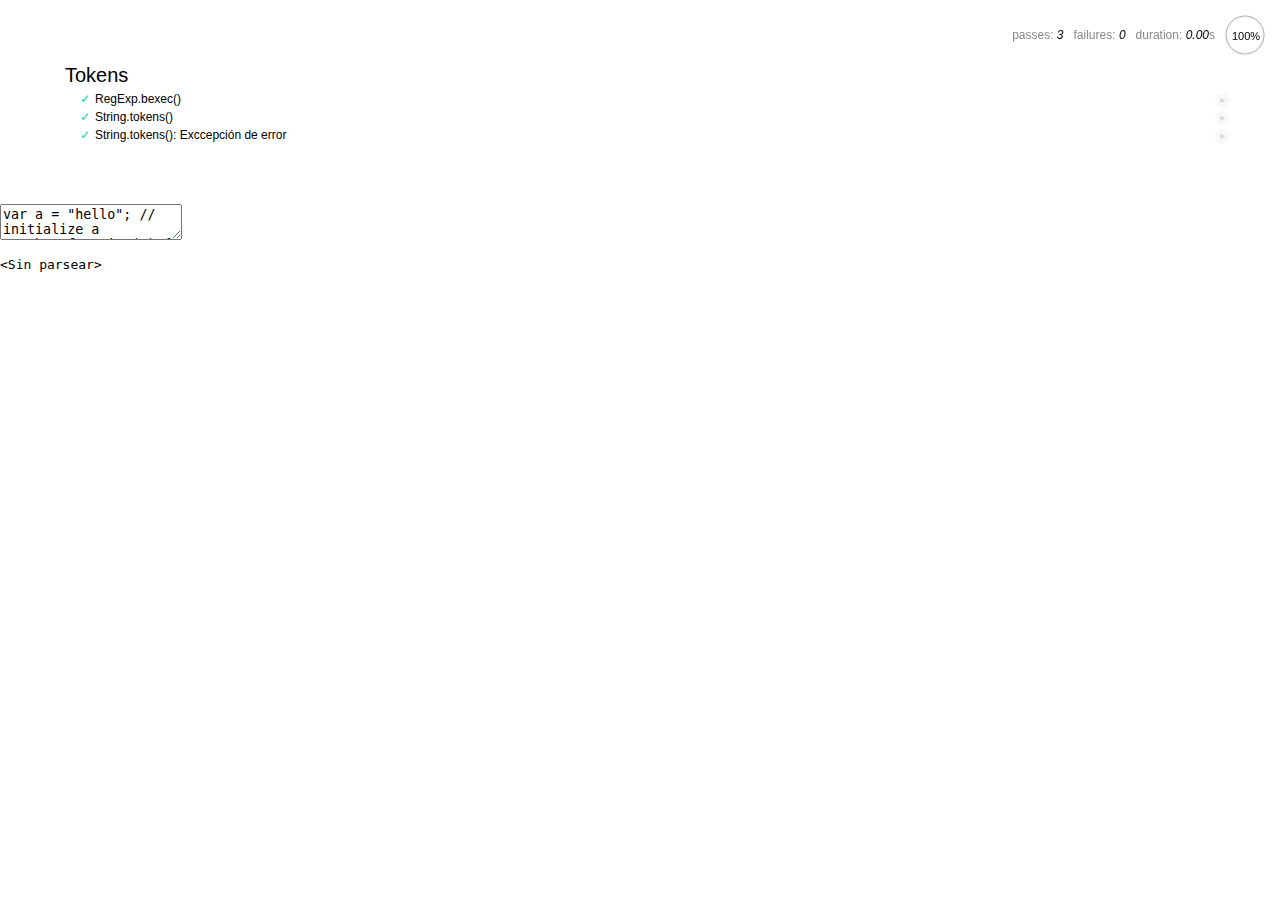
<file: public/tests/index.html>
<!DOCTYPE html>
<html>
  <head>
    <title>Mocha</title>
    <meta http-equiv="Content-Type" content="text/html; charset=UTF-8">
    <meta name="viewport" content="width=device-width, initial-scale=1.0">
    <link rel="stylesheet" href="mocha.css" />
  </head>
  <body>
    <!-- Script para el CodeMirror y carga de ficheros -->
    <script>
      // Generar un editor CodeMirror a partir del textarea INPUT (se borra y se reemplaza).
      var editor = CodeMirror.fromTextArea(document.getElementById("INPUT"), {
        lineNumbers: true,
        viewportMargin: Infinity
      });

      // Véase http://stackoverflow.com/questions/8378678/how-can-i-set-the-value-of-a-codemirror-editor-by-javascript
      function dump(fileName) {
        $.get(fileName, function (data) {
          //$("#INPUT").val(data);
  		  editor.setValue(data);
        });
      };
    </script> 
  
    <div id="mocha"></div>
	<textarea id="INPUT" name="Code">
var a = "hello"; // initialize a
var b = function(x) {
  var c = 3;
  return x+c;
};
    </textarea>

    <pre id=OUTPUT>&lt;Sin parsear&gt;</pre>

	<script src="chai.js"></script>
    <script src="mocha.js"></script>
	<script src="../main.js"></script>
	<script src="../tokens.js"></script>
	<script src="../parse.js"></script>
    <script>mocha.setup('tdd')</script>
    <script src="tests.js"></script>
    <script>
      mocha.run();
    </script>
  </body>
</html>
</file>
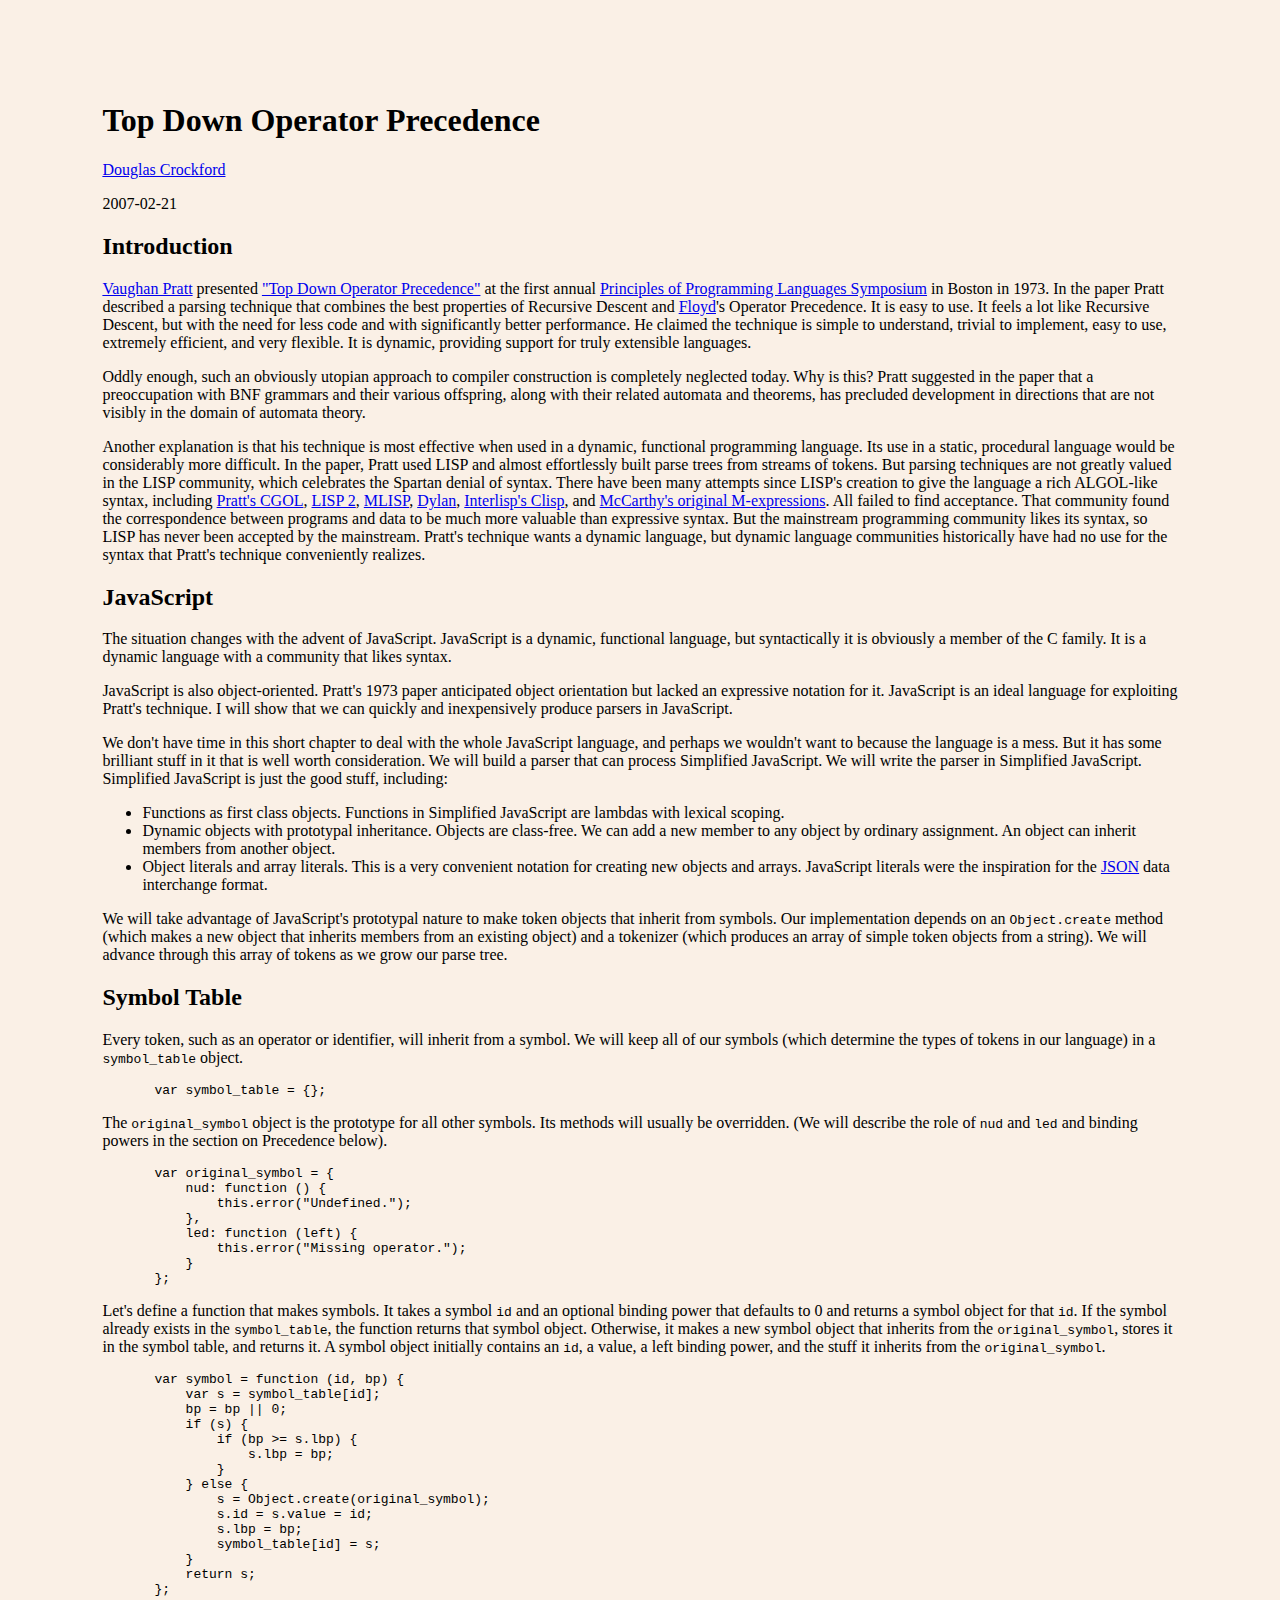
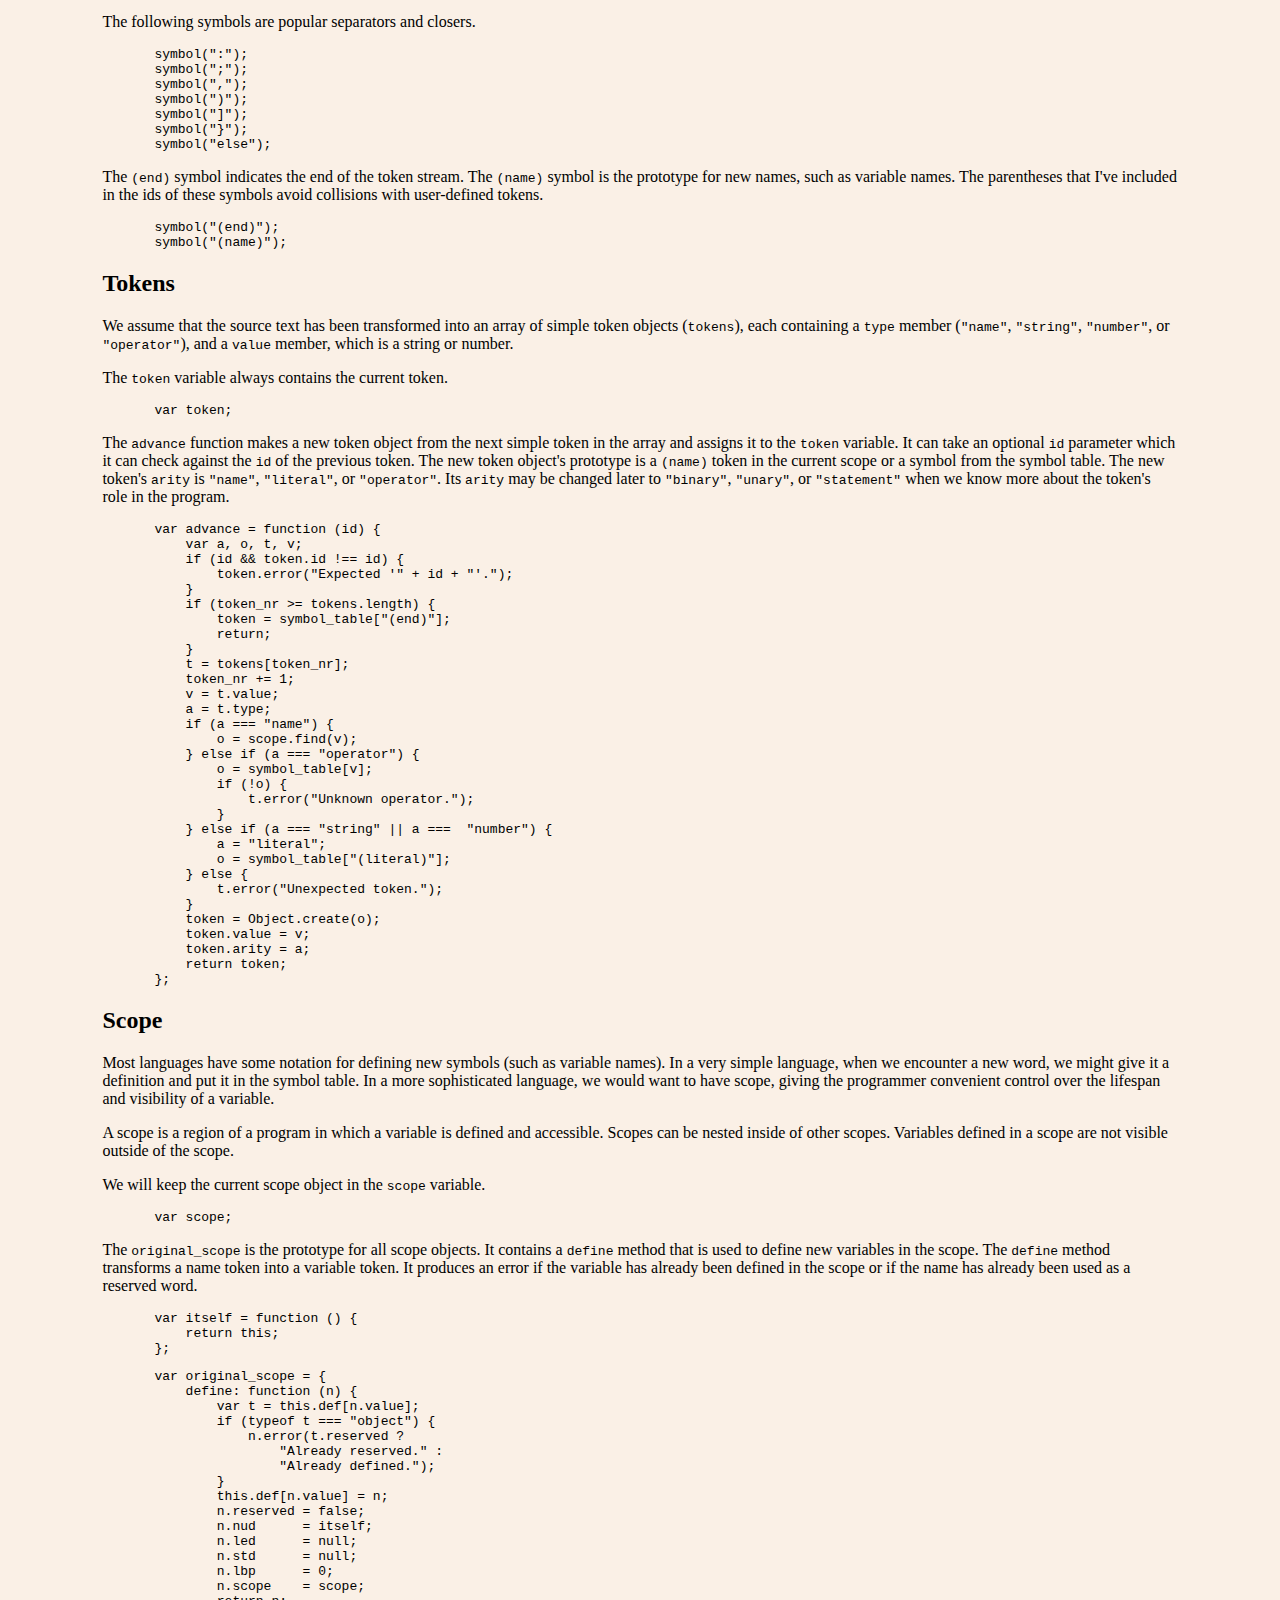
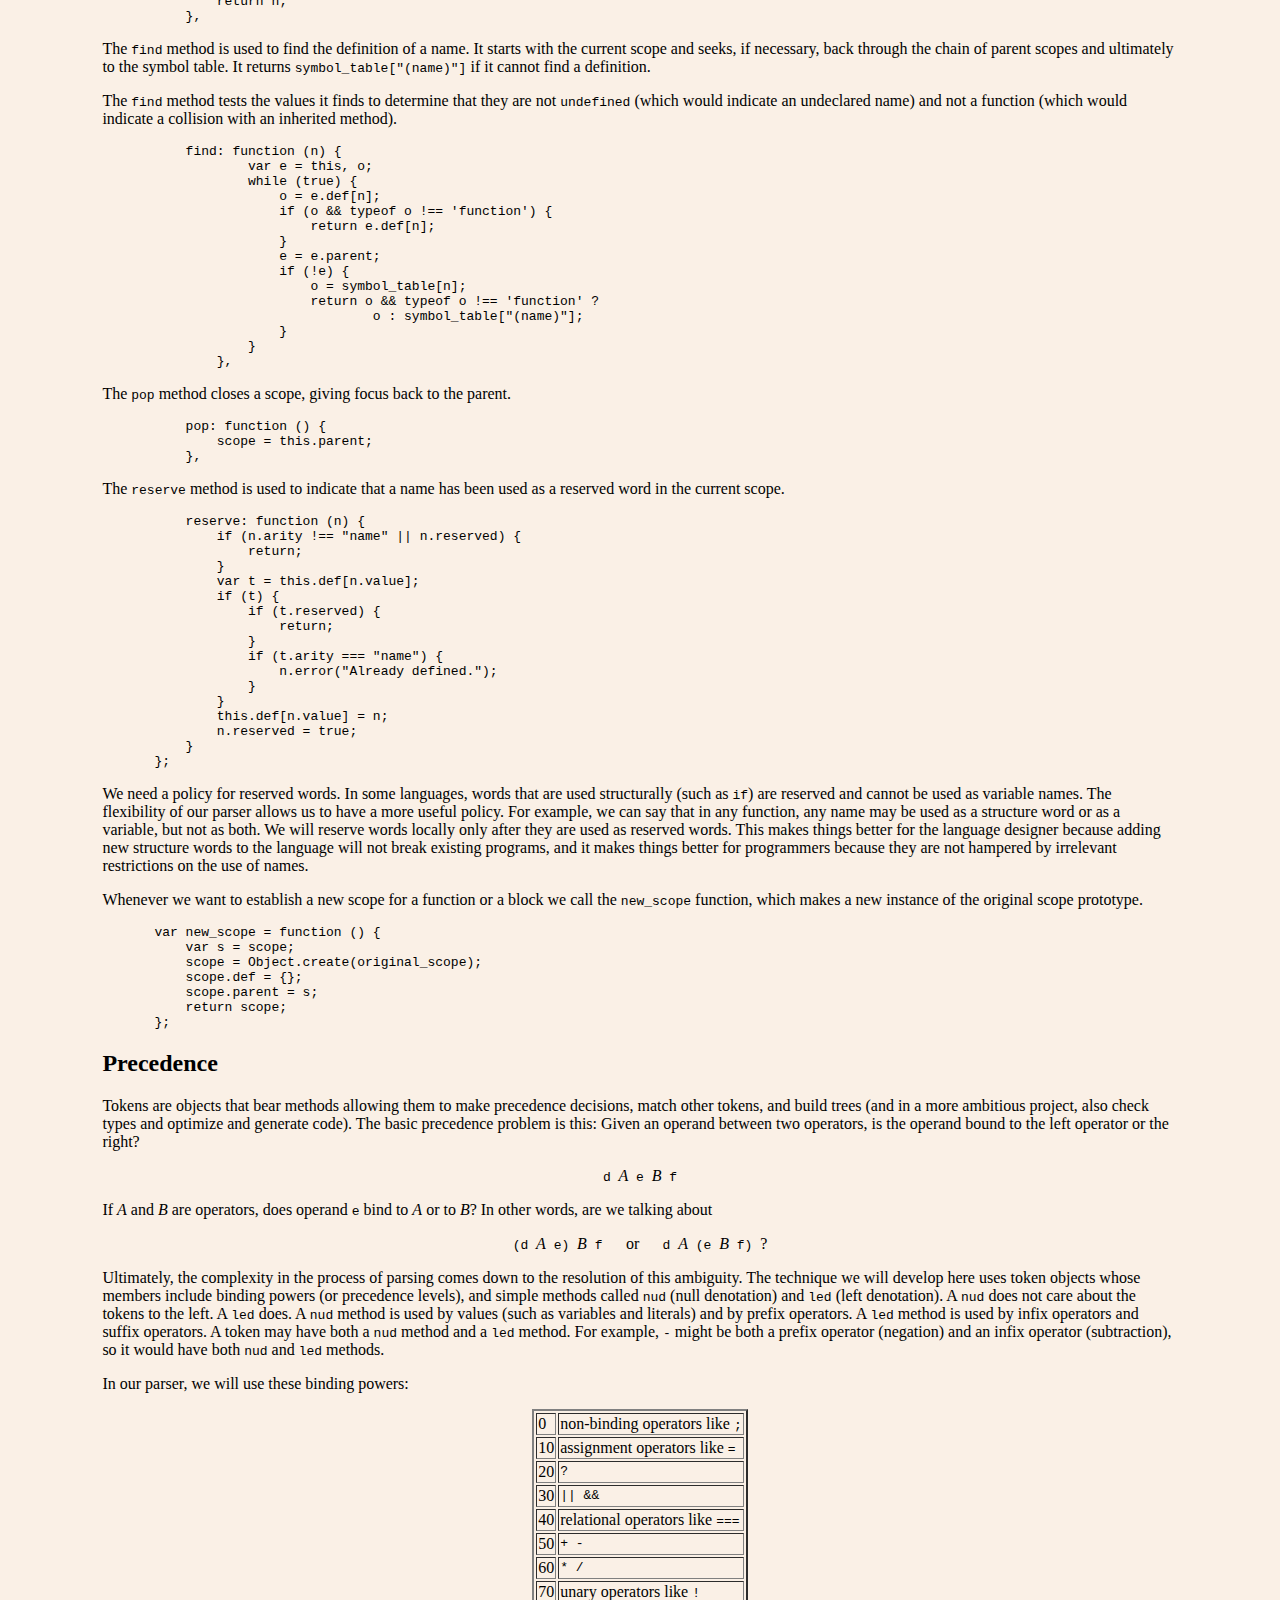
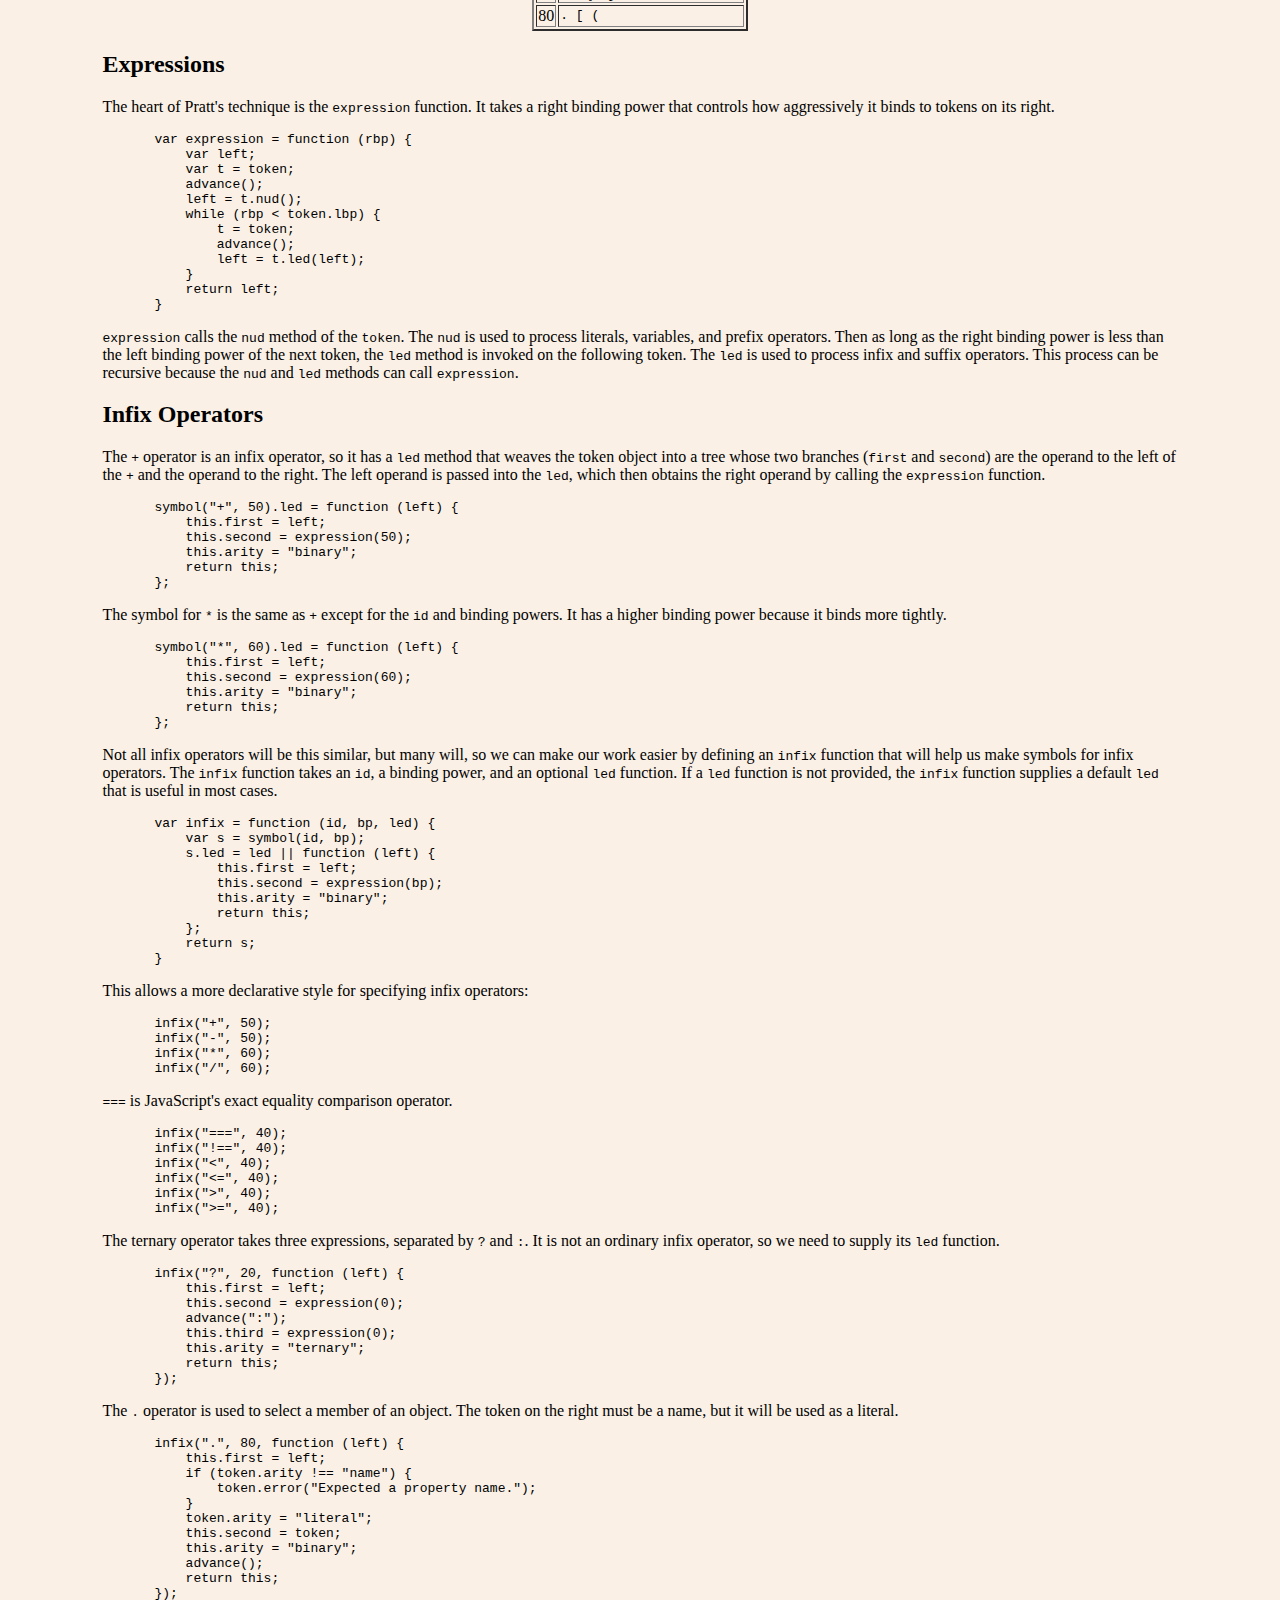
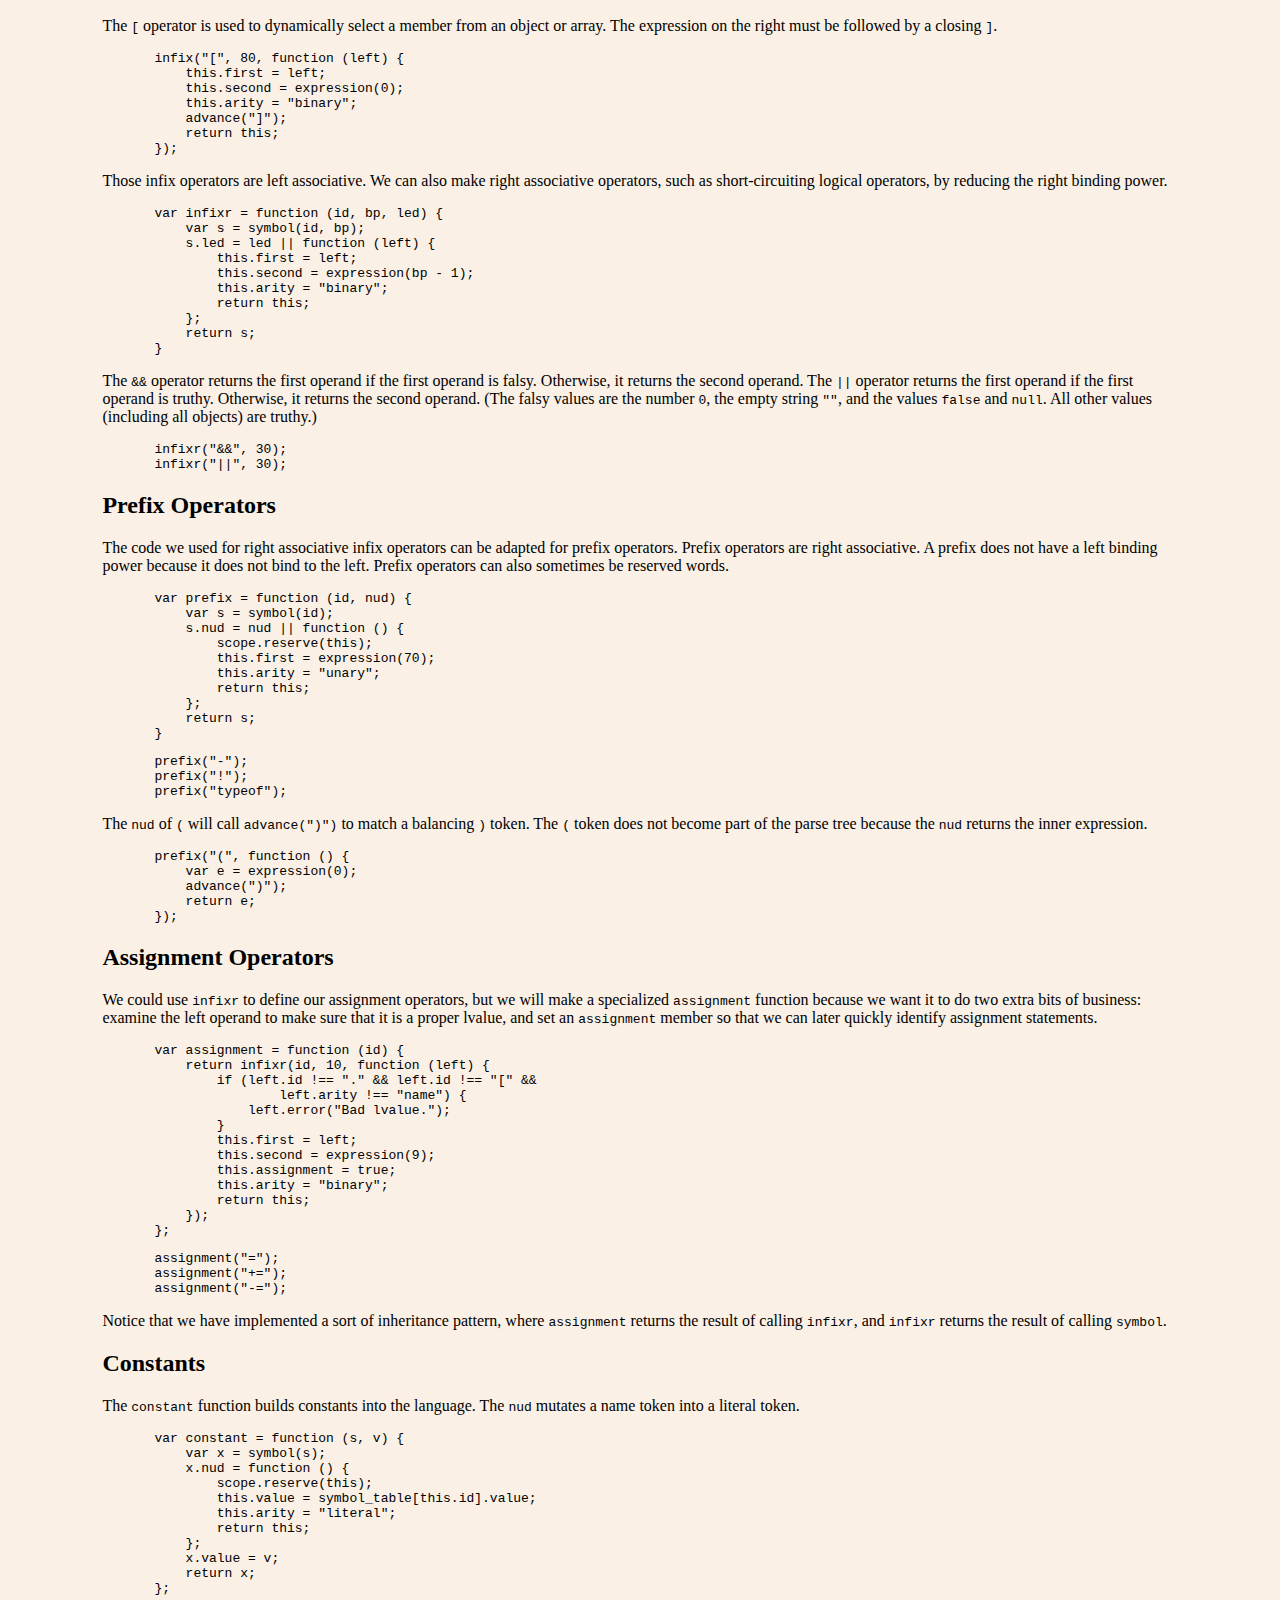
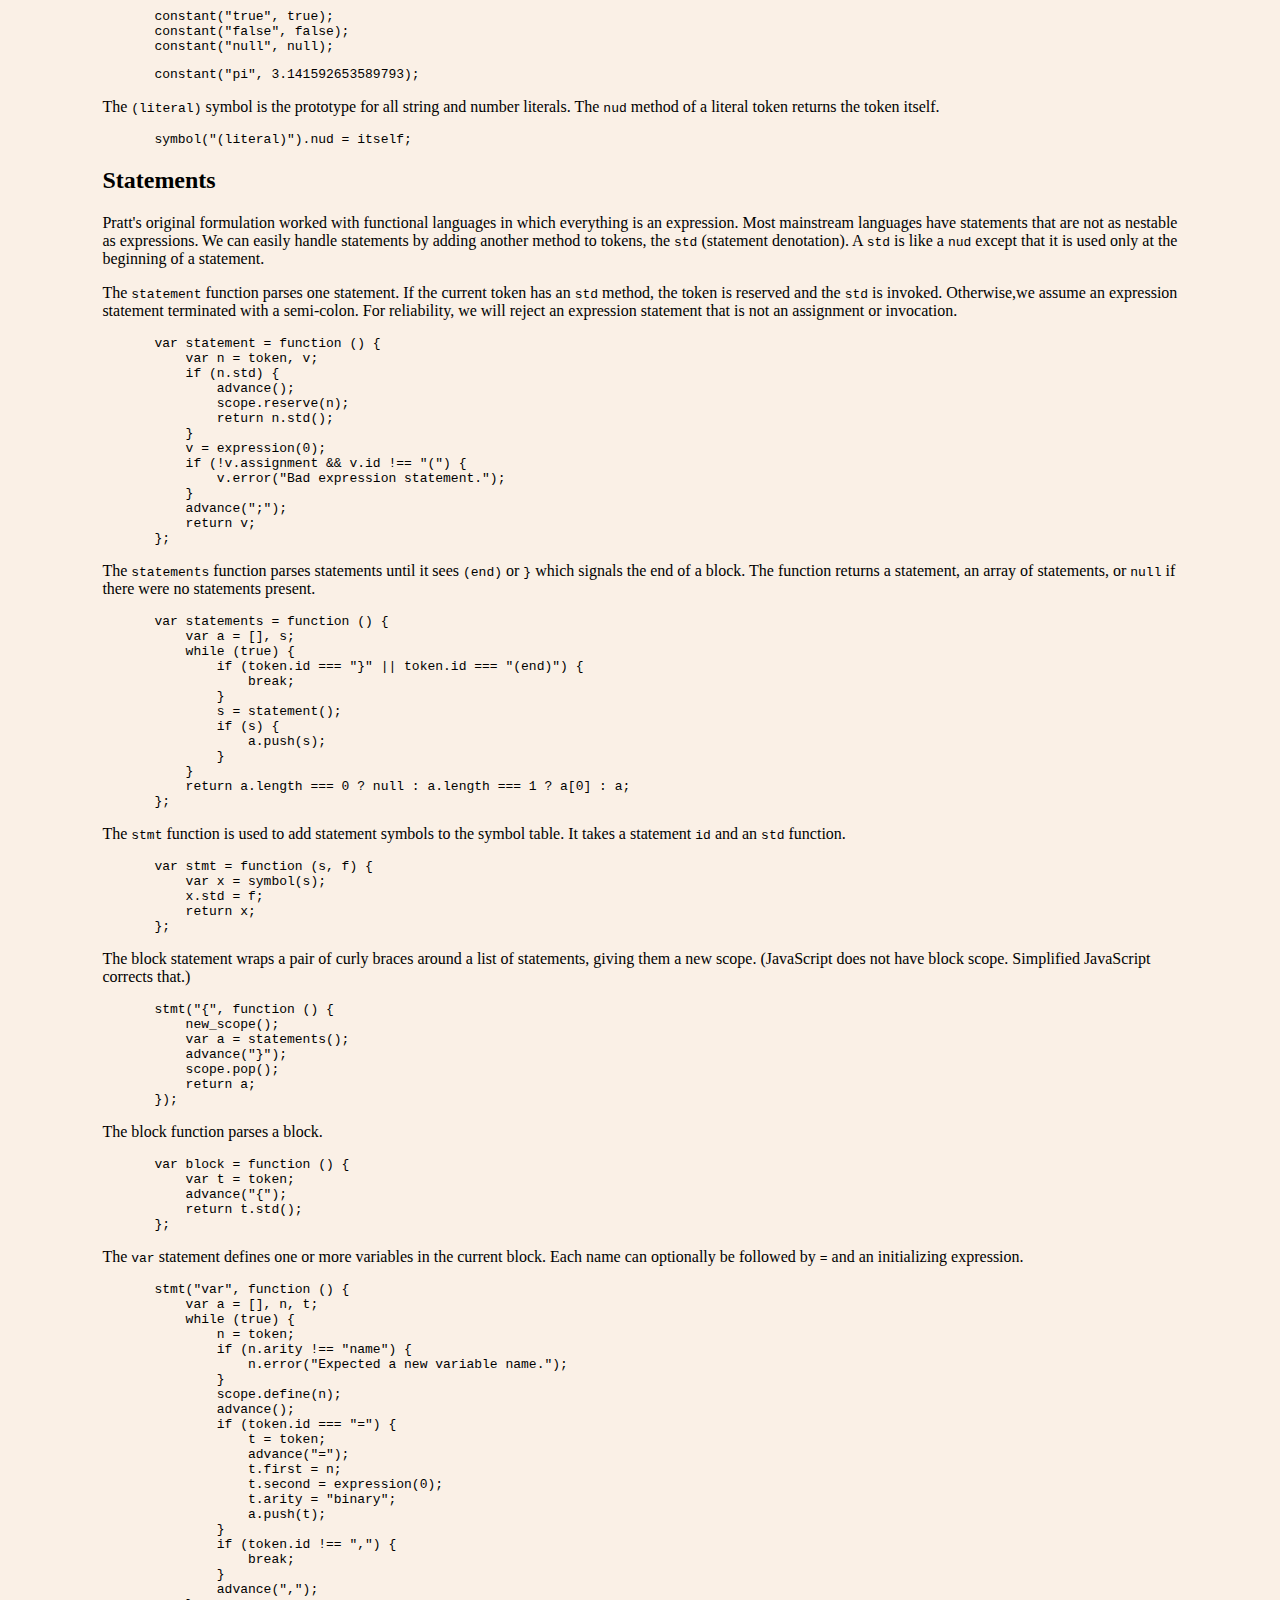
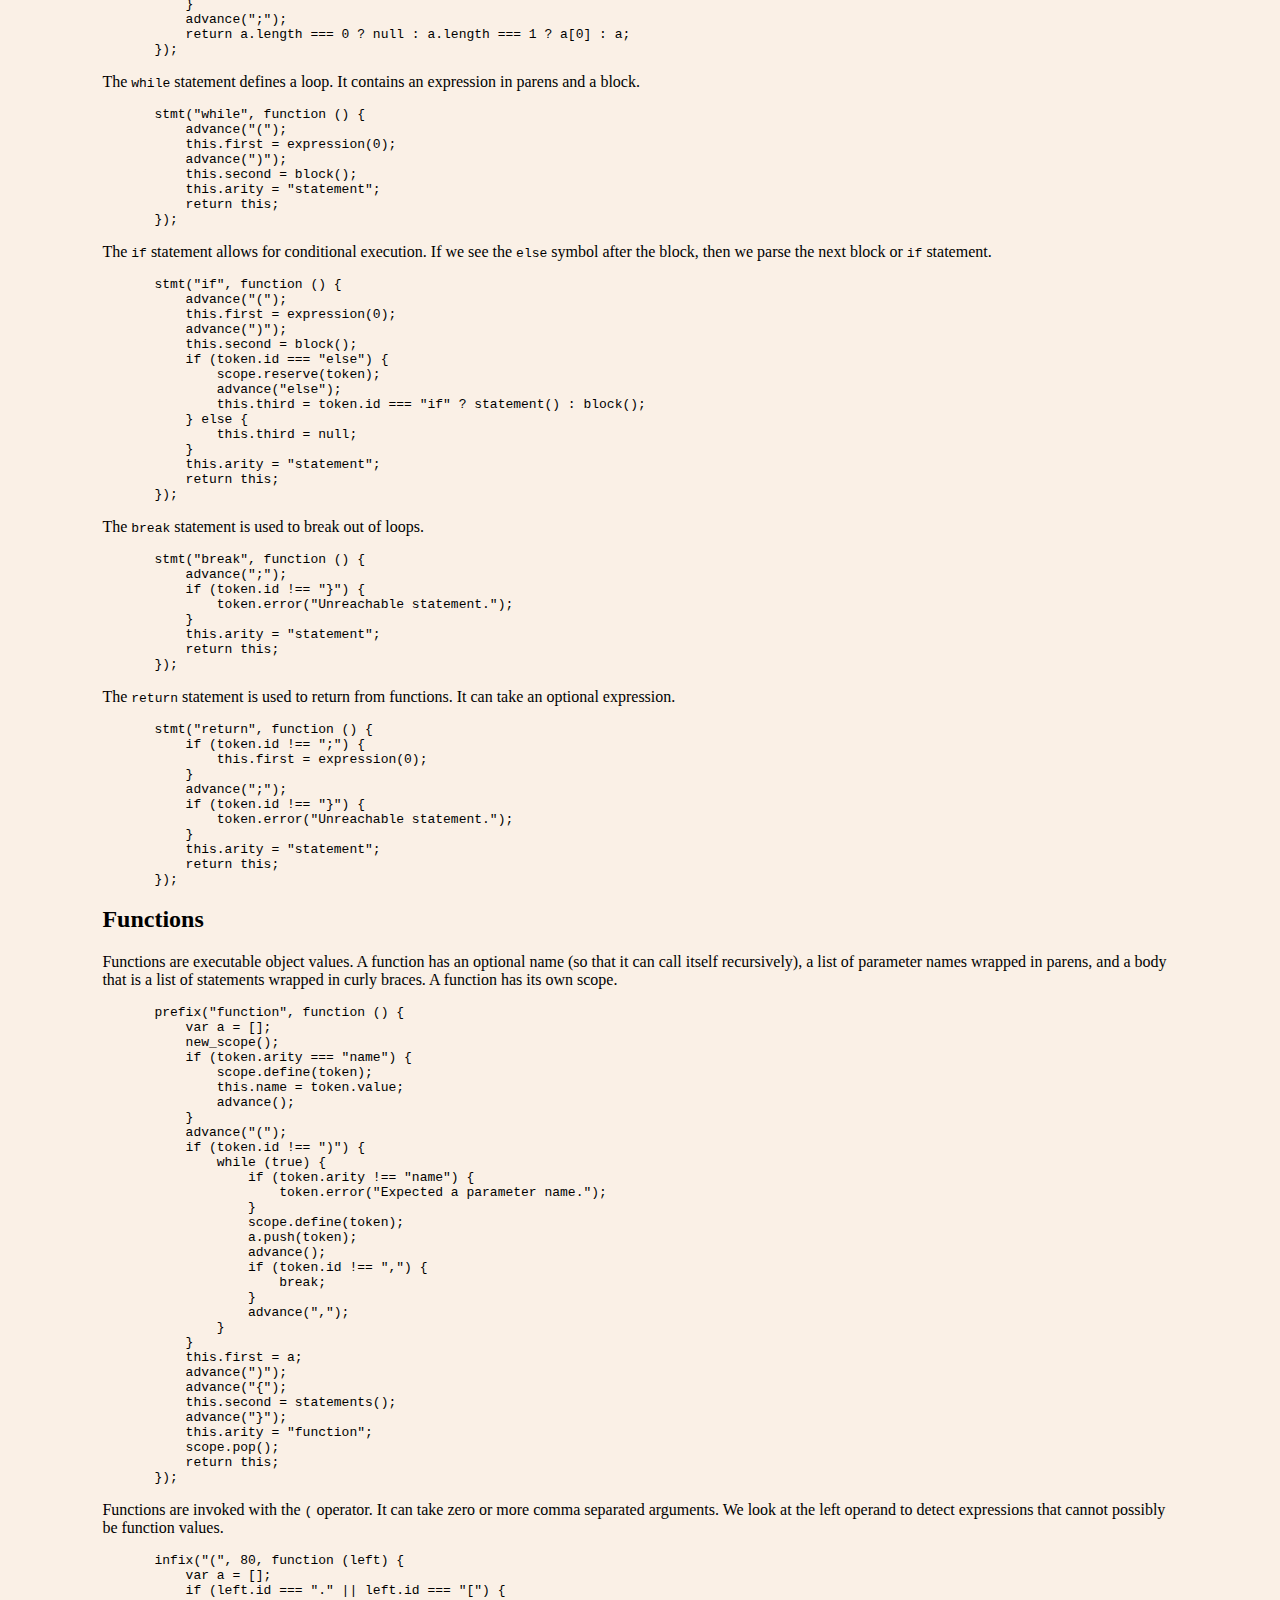
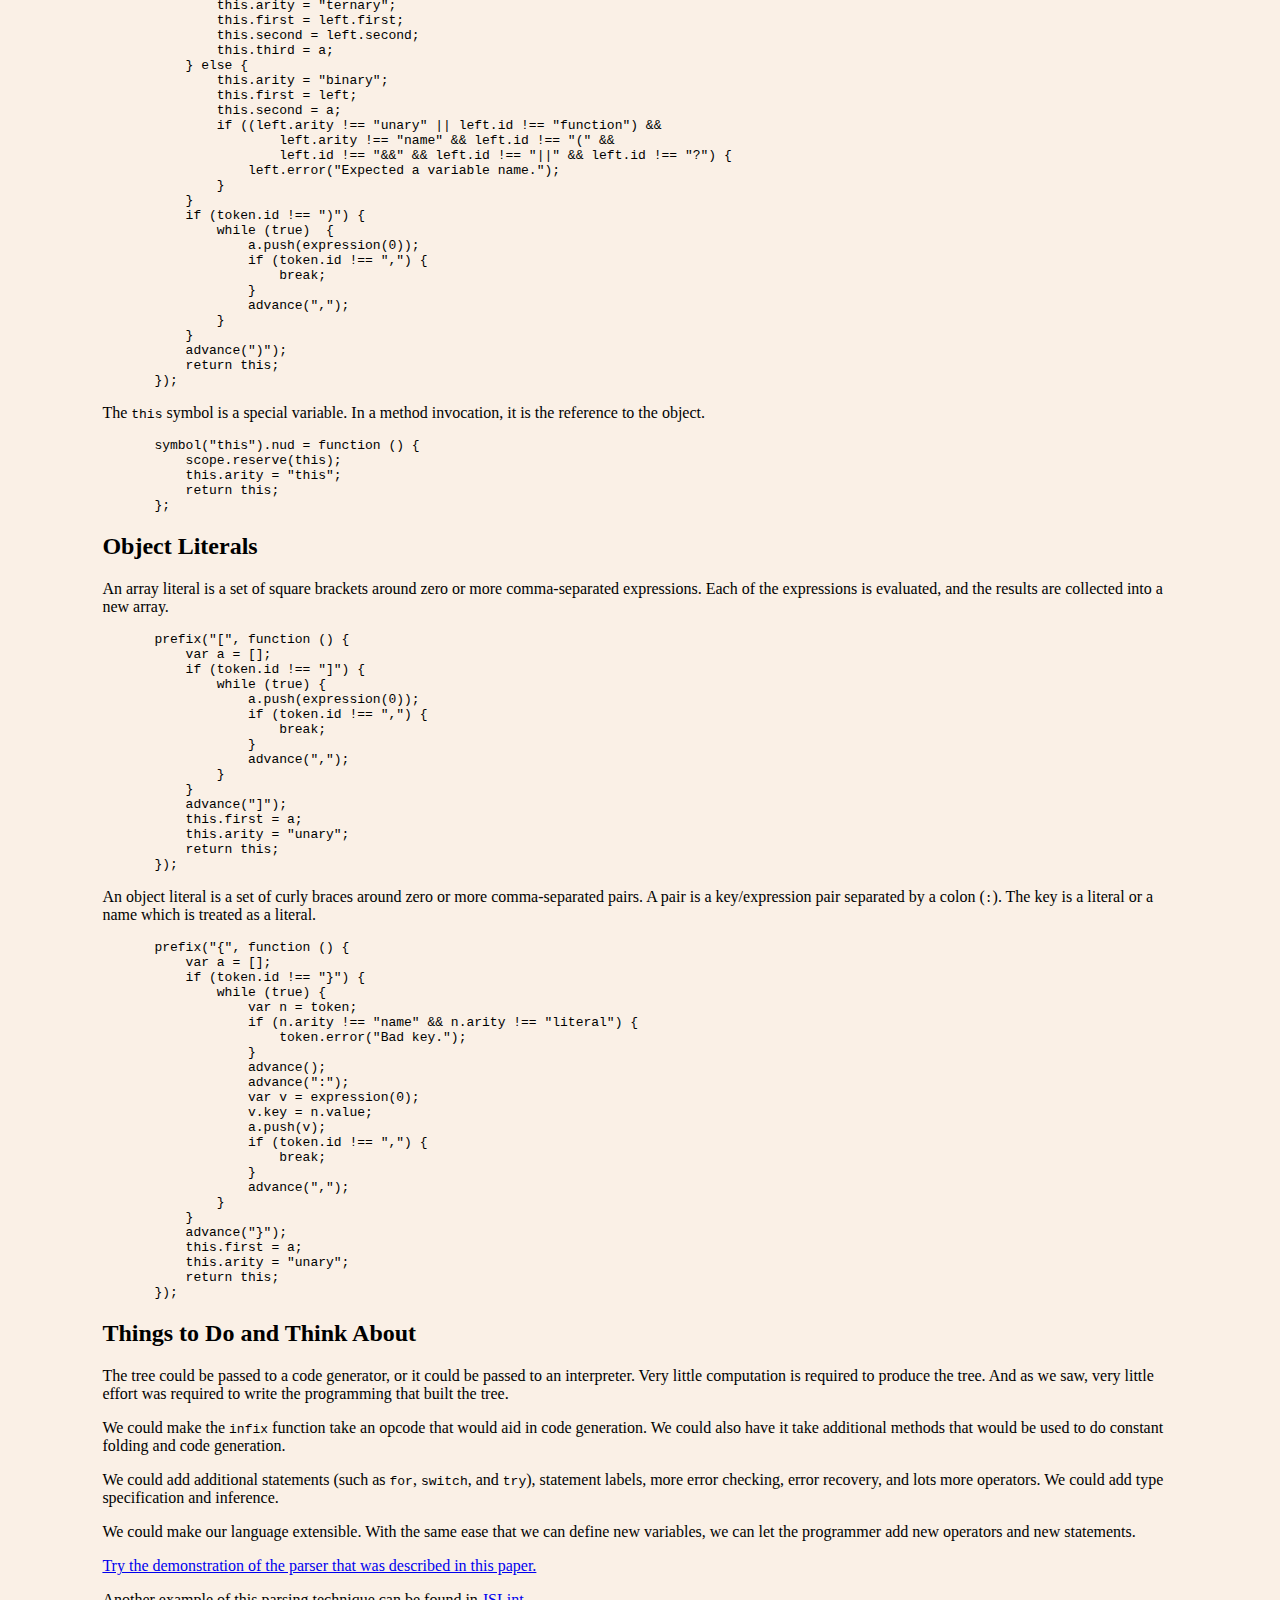
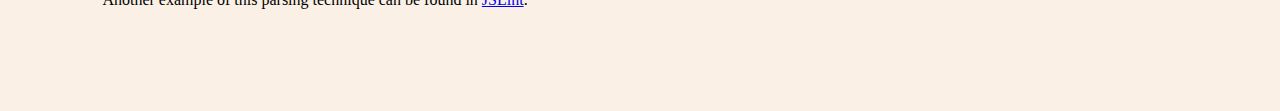
<file: public/tdop.html>
<html><head><title>Top Down Operator Precedence</title>
<style>
pre {margin-left: 4em; margin-right: 4em;}
</style></head><body bgcolor="linen" style="margin: 8%;">
<h1>Top Down Operator Precedence</h1>

<p><a href="http://www.crockford.com/">Douglas Crockford</a></p>

<p>2007-02-21</p>
<h2>Introduction</h2>

<p><a href="http://boole.stanford.edu/pratt.html">Vaughan Pratt</a> presented
  <a href="http://portal.acm.org/citation.cfm?id=512931">"Top Down Operator
  Precedence"</a> at the first annual <a href="http://www.acm.org/sigs/sigplan/popl.htm">Principles
  of Programming Languages Symposium</a> in Boston in 1973. In the paper
  Pratt described a parsing technique that combines the best properties
  of Recursive Descent and <a href="http://sigact.acm.org/floyd/">Floyd</a>'s
  Operator Precedence. It is easy to use. It feels a lot like Recursive
  Descent, but with the need for less code and with significantly better
  performance. He claimed the technique is simple to understand, trivial
  to implement, easy to use, extremely efficient, and very flexible. It
  is dynamic, providing support for truly extensible languages. </p>
<p>Oddly enough, such an obviously utopian approach to compiler construction
  is completely neglected today. Why is this? Pratt suggested in the paper
  that a preoccupation with BNF grammars and their various offspring, along
  with their related automata and theorems, has precluded development in
  directions that are not visibly in the domain of automata theory.</p>

<p>Another explanation is that his technique is most effective when used
  in a dynamic, functional programming language. Its use in a static, procedural
  language would be considerably more difficult. In the paper, Pratt used
  LISP and almost effortlessly built parse trees from streams of tokens.
  But parsing techniques are not greatly valued in the LISP community, which
  celebrates the Spartan denial of syntax. There have been many attempts
  since LISP's creation to give the language a rich ALGOL-like syntax, including
  <a href="http://zane.brouhaha.com/%7Ehealyzh/doc/cgol.doc.txt">Pratt's
  CGOL</a>, <a href="http://community.computerhistory.org/scc/projects/LISP/index.html#LISP_2_">LISP
  2</a>, <a href="ftp://reports.stanford.edu/pub/cstr/reports/cs/tr/68/92/CS-TR-68-92.pdf">MLISP</a>,
  <a href="http://www.opendylan.org/">Dylan</a>, <a href="http://community.computerhistory.org/scc/projects/LISP/interlisp/Teitelman-3IJCAI.pdf">Interlisp's
  Clisp</a>, and <a href="http://www-formal.stanford.edu/jmc/history/lisp/lisp.html">McCarthy's
  original M-expressions</a>. All failed to find acceptance. That community
  found the correspondence between programs and data to be much more valuable
  than expressive syntax. But the mainstream programming community likes
  its syntax, so LISP has never been accepted by the mainstream. Pratt's
  technique wants a dynamic language, but dynamic language communities historically
  have had no use for the syntax that Pratt's technique conveniently realizes.</p>

<h2>JavaScript</h2>

<p>The situation changes with the advent of JavaScript.
JavaScript is a dynamic, functional language, but syntactically it is obviously
a member of the C family. It is a dynamic language with a community that likes
syntax.</p>

<p>JavaScript is also object-oriented. Pratt's 1973 paper anticipated object orientation
  but lacked an expressive notation for it. JavaScript is an ideal
  language for exploiting Pratt's technique. I will show that we can quickly
  and inexpensively produce parsers in JavaScript.</p>

<p>We don't have time in this short chapter to deal with the whole JavaScript
  language, and perhaps we wouldn't want to because the language is a mess.
  But it has some brilliant stuff in it that is well worth consideration.
  We will build a parser that can process Simplified JavaScript. We will
  write the parser in Simplified JavaScript. Simplified JavaScript is just
  the good stuff, including:</p>

<ul>
  <li>Functions as first class objects. Functions in Simplified JavaScript
    are lambdas with lexical scoping.</li>
 <li>Dynamic objects with prototypal inheritance. Objects are
     class-free. We can add a new member to any object by ordinary assignment.
     An object can inherit members from another object.</li>
 <li>Object literals and array literals. This is a very convenient notation for
     creating new objects and arrays. JavaScript literals were the inspiration
     for the <a href="http://www.json.org/">JSON</a> data interchange format.</li>
</ul>

<p>We will take advantage of JavaScript's prototypal nature to make token
  objects that inherit from symbols. Our implementation depends on an <code>Object.create</code>
  method (which makes a new object that inherits members from an existing
  object) and a tokenizer (which produces an array of simple token objects
  from a string). We will advance through this array of tokens as we grow
  our parse tree. </p>
<h2>Symbol Table</h2>

<p>Every token, such as an operator or identifier, will inherit from a symbol.
  We will keep all of our symbols (which determine the types of tokens in
  our language) in a <code>symbol_table</code> object.</p>

<pre>var symbol_table = {};</pre>
<p>The <code>original_symbol</code> object is the prototype for all other
  symbols. Its methods will usually be overridden. (We will describe the
  role of <code>nud</code> and <code>led</code> and binding powers in the
  section on Precedence below). </p>
<pre>var original_symbol = {
    nud: function () {
        this.error("Undefined.");
    },
    led: function (left) {
        this.error("Missing operator.");
    }
};</pre>

<p>Let's define a function that makes symbols. It takes a symbol <code>id</code>
  and an optional binding power that defaults to 0 and returns a symbol
  object for that <code>id</code>. If the symbol already exists in the <code>symbol_table</code>,
  the function returns that symbol object. Otherwise, it makes a new symbol
  object that inherits from the <code>original_symbol</code>, stores it
  in the symbol table, and returns it. A symbol object initially contains
  an <code>id</code>, a value, a left binding power, and the stuff it inherits
  from the <code>original_symbol</code>. </p>

<pre>var symbol = function (id, bp) {
    var s = symbol_table[id];
    bp = bp || 0;
    if (s) {
        if (bp &gt;= s.lbp) {
            s.lbp = bp;
        }
    } else {
        s = Object.create(original_symbol);
        s.id = s.value = id;
        s.lbp = bp;
        symbol_table[id] = s;
    }
    return s;
};</pre>

<p>The following symbols are popular separators and closers.</p>
<pre>symbol(":");
symbol(";");
symbol(",");
symbol(")");
symbol("]");
symbol("}");
symbol("else");</pre>

<p>The <code>(end)</code> symbol indicates the end of the token stream.
  The <code>(name)</code> symbol is the prototype for new names, such as
  variable names. The parentheses that I've included in the ids of these
  symbols avoid collisions with user-defined tokens.</p>

<pre>symbol("(end)");
symbol("(name)");</pre>

<h2>Tokens</h2>

<p>We assume that the source text has been transformed into an array of
  simple token objects (<code>tokens</code>), each containing a <code>type</code>
  member (<code>"name"</code>, <code>"string"</code>, <code>"number"</code>,
  or <code>"operator"</code>), and a <code>value</code> member, which is
  a string or number.</p>

<p>The <code>token</code> variable always contains the current token.</p>

<pre>var token;</pre>

<p>The <code>advance</code> function makes a new token object from the next
  simple token in the array and assigns it to the <code> token</code> variable.
  It can take an optional <code>id</code> parameter which it can check against
  the <code>id</code> of the previous token. The new token object's prototype
  is a <code>(name)</code> token in the current scope or a symbol from the
  symbol table. The new token's <code>arity</code> is <code>"name"</code>,
  <code>"literal"</code>, or <code>"operator"</code>. Its <code>arity</code>
  may be changed later to <code>"binary"</code>, <code>"unary"</code>, or
  <code>"statement"</code> when we know more about the token's role in the
  program.</p>

<pre>var advance = function (id) {
    var a, o, t, v;
    if (id &amp;&amp; token.id !== id) {
        token.error("Expected '" + id + "'.");
    }
    if (token_nr &gt;= tokens.length) {
        token = symbol_table["(end)"];
        return;
    }
    t = tokens[token_nr];
    token_nr += 1;
    v = t.value;
    a = t.type;
    if (a === "name") {
        o = scope.find(v);
    } else if (a === "operator") {
        o = symbol_table[v];
        if (!o) {
            t.error("Unknown operator.");
        }
    } else if (a === "string" || a ===  &quot;number") {
        a = "literal";
        o = symbol_table["(literal)"];
    } else {
        t.error("Unexpected token.");
    }
    token = Object.create(o);
    token.value = v;
    token.arity = a;
    return token;
};</pre>

<h2 id="scope">Scope</h2>

<p>Most languages have some notation for defining new symbols (such as variable
  names). In a very simple language, when we encounter a new word, we might
  give it a definition and put it in the symbol table. In a more sophisticated
  language, we would want to have scope, giving the programmer convenient
  control over the lifespan and visibility of a variable. </p>

<p>A scope is a region of a program in which a variable is defined and
accessible. Scopes can be nested inside of other scopes. Variables
defined in a scope are not visible outside of the scope.</p>

<p>We will keep the current scope object in the <code>scope</code> variable. </p>
<pre>var scope;</pre>
<p>The <code>original_scope</code> is the prototype for all scope objects. It
  contains a <code>define</code> method that is used to define new variables
  in the scope. The <code>define</code> method transforms a name token into a
  variable token. It produces an error if the variable has already been defined
  in the scope or if the name has already been used as a reserved word.</p>

<pre>var itself = function () {
    return this;
};</pre>

<pre>var original_scope = {
    define: function (n) {
        var t = this.def[n.value];
        if (typeof t === "object") {
            n.error(t.reserved ?
                "Already reserved." :
                "Already defined.");
        }
        this.def[n.value] = n;
        n.reserved = false;
        n.nud      = itself;
        n.led      = null;
        n.std      = null;
        n.lbp      = 0;
        n.scope    = scope;
        return n;
    },</pre>

<p>The <code>find</code> method is used to find the definition of a name.
  It starts with the current scope and seeks, if necessary, back through
  the chain of parent scopes and ultimately to the symbol table. It returns
  <code>symbol_table["(name)&quot;]</code> if it cannot find a definition.</p>
<p>The <code>find</code> method tests the values it finds to determine that
they are not <code>undefined</code> (which would indicate an undeclared name)
and not a function (which would indicate a collision with an inherited method).</p>

<pre>    find: function (n) {
            var e = this, o;
            while (true) {
                o = e.def[n];
                if (o && typeof o !== 'function') {
                    return e.def[n];
                }
                e = e.parent;
                if (!e) {
                    o = symbol_table[n];
                    return o && typeof o !== 'function' ?
                            o : symbol_table["(name)"];
                }
            }
        },</pre>

<p>The <code>pop</code> method closes a scope, giving focus back to the
  parent.</p>

<pre>    pop: function () {
        scope = this.parent;
    },</pre>

<p>The <code>reserve</code> method is used to indicate that a name has been
used as a reserved word in the current scope.</p>

<pre>    reserve: function (n) {
        if (n.arity !== "name" || n.reserved) {
            return;
        }
        var t = this.def[n.value];
        if (t) {
            if (t.reserved) {
                return;
            }
            if (t.arity === "name") {
                n.error("Already defined.");
            }
        }
        this.def[n.value] = n;
        n.reserved = true;
    }
};</pre>

<p>We need a policy for reserved words. In some languages, words that are used
  structurally (such as <code>if</code>) are reserved and cannot be used as variable
  names. The flexibility of our parser allows us to have a more useful policy.
  For example, we can say that in any function, any name may be used as a structure
  word or as a variable, but not as both. We will reserve words locally only after
  they are used as reserved words. This makes things better for the language designer
  because adding new structure words to the language will not break existing programs,
  and it makes things better for programmers because they are not hampered by
  irrelevant restrictions on the use of names.</p>

<p>Whenever we want to establish a new scope for a function or
a block we call the <code>new_scope</code> function, which makes a new
instance of the original scope prototype.</p>

<pre>var new_scope = function () {
    var s = scope;
    scope = Object.create(original_scope);
    scope.def = {};
    scope.parent = s;
    return scope;
};</pre>

<h2>Precedence</h2>

<p>Tokens are objects that bear methods allowing them to make precedence
  decisions, match other tokens, and build trees (and in a more ambitious
  project, also check types and optimize and generate code). The basic precedence
  problem is this: Given an operand between two operators, is the operand
  bound to the left operator or the right?</p>

<p style="text-align: center;" align="center"><code> d&nbsp;</code><i>A</i><code>&nbsp;e&nbsp;</code><i>B</i><code>&nbsp;f</code></p>

<p>If <i>A</i> and <i>B</i> are operators, does operand <code>e</code> bind
  to <i>A</i> or to <i>B</i>? In other words, are we talking about </p>

<p style="text-align: center;" align="center"><code> (d&nbsp;</code><i>A</i><code>
  e)&nbsp;</code><i>B</i><code>&nbsp;f&nbsp;&nbsp; </code>or<code> &nbsp;&nbsp;d&nbsp;</code><i>A</i><code>&nbsp;(e&nbsp;</code><i>B</i><code>
  f)&nbsp;</code>?</p>

<p>Ultimately, the complexity in the process of parsing comes down to the
  resolution of this ambiguity. The technique we will develop here uses
  token objects whose members include binding powers (or precedence levels),
  and simple methods called <code>nud</code> (null denotation) and <code>led</code>
  (left denotation). A <code>nud</code> does not care about the tokens to
  the left. A <code>led</code> does. A <code> nud</code> method is used
  by values (such as variables and literals) and by prefix operators. A
  <code>led</code> method is used by infix operators and suffix operators.
  A token may have both a <code>nud</code> method and a <code> led</code>
  method. For example, <code>-</code> might be both a prefix operator (negation)
  and an infix operator (subtraction), so it would have both <code>nud</code>
  and <code>led</code> methods. </p>
<p>In our parser, we will use these binding powers:</p>
<table border="2" align="center"><tbody>
  <tr>
    <td>0</td>
    <td>non-binding operators like <code><code>;</code></code></td>
  </tr>
  <tr>
    <td>10</td>
    <td>assignment operators like <code><code>=</code></code></td>
  </tr>
  <tr>
    <td>20</td>
    <td><code><code>?</code></code></td>
  </tr>
  <tr>
    <td>30</td>
    <td><code>|| &amp;&amp;</code></td>
  </tr>
  <tr>
    <td>40</td>
    <td>relational operators like <code>===</code></td>
  </tr>
  <tr>
    <td>50</td>
    <td><code>+ -</code></td>
  </tr>
  <tr>
    <td>60</td>
    <td><code>* /</code></td>
  </tr>
  <tr>
    <td>70</td>
    <td>unary operators like <code>!</code></td>
  </tr>
  <tr>
    <td>80</td>
    <td><code>. [ (</code></td>
  </tr></tbody>
</table>
<h2>Expressions</h2>

<p>The heart of Pratt's technique is the <code>expression</code> function.
  It takes a right binding power that controls how aggressively it binds
  to tokens on its right. </p>

<pre>var expression = function (rbp) {
    var left;
    var t = token;
    advance();
    left = t.nud();
    while (rbp &lt; token.lbp) {
        t = token;
        advance();
        left = t.led(left);
    }
    return left;
}</pre>

<p><code>expression</code> calls the <code>nud</code> method of the
<code>token</code>. The <code>nud</code> is used to process literals,
variables, and prefix operators. Then as long as the right binding
power is less than the left binding power of the next token, the
<code>led</code> method is invoked on the following token. The <code>led</code> is used
to process infix and suffix operators. This process can be recursive
because the <code>nud</code> and <code>led</code> methods
can call <code>expression</code>.</p>

<h2>Infix Operators</h2>

<p>The <code>+</code> operator is an infix operator, so it has a <code>
  led</code> method that weaves the token object into a tree whose two branches
  (<code>first</code> and <code>second</code>) are the operand to the left
  of the <code>+</code> and the operand to the right. The left operand is
  passed into the <code>led</code>, which then obtains the right operand
  by calling the <code>expression</code> function. </p>

<pre>symbol("+", 50).led = function (left) {
    this.first = left;
    this.second = expression(50);
    this.arity = "binary";
    return this;
};</pre>

<p>The symbol for <code>*</code> is the same as <code>+</code> except for
  the <code>id</code> and binding powers. It has a higher binding power
  because it binds more tightly.</p>

<pre>symbol("*", 60).led = function (left) {
    this.first = left;
    this.second = expression(60);
    this.arity = "binary";
    return this;
};</pre>

<p>Not all infix operators will be this similar, but many will, so we can
  make our work easier by defining an <code>infix</code> function that will
  help us make symbols for infix operators. The <code>infix</code> function
  takes an <code>id</code>, a binding power, and an optional <code>led</code>
  function. If a <code>led</code> function is not provided, the <code>infix</code>
  function supplies a default <code>led</code> that is useful in most cases.</p>

<pre>var infix = function (id, bp, led) {
    var s = symbol(id, bp);
    s.led = led || function (left) {
        this.first = left;
        this.second = expression(bp);
        this.arity = "binary";
        return this;
    };
    return s;
}</pre>

<p>This allows a more declarative style for specifying infix operators:</p>

<pre>infix("+", 50);
infix("-", 50);
infix("*", 60);
infix("/", 60);</pre>

<p><code>===</code> is JavaScript's exact equality comparison operator.</p>

<pre>infix("===", 40);
infix("!==", 40);
infix("&lt;", 40);
infix("&lt;=", 40);
infix("&gt;", 40);
infix("&gt;=", 40);</pre>

<p>The ternary operator takes three expressions, separated by <code>?</code>
and <code>:</code>. It is not an ordinary infix operator, so we need to supply
its <code>led</code> function.</p>

<pre>infix("?", 20, function (left) {
    this.first = left;
    this.second = expression(0);
    advance(":");
    this.third = expression(0);
    this.arity = "ternary";
    return this;
});</pre>

<p>The <code>.</code> operator is used to select a member of an object. The token
  on the right must be a name, but it will be used as a literal.</p>

<pre>infix(".", 80, function (left) {
    this.first = left;
    if (token.arity !== "name") {
        token.error("Expected a property name.");
    }
    token.arity = "literal";
    this.second = token;
    this.arity = "binary";
    advance();
    return this;
});</pre>

<p>The <code>[</code> operator is used to dynamically select a member
from an object or array. The expression on the right must be followed
by a closing <code>]</code>.</p>

<pre>infix("[", 80, function (left) {
    this.first = left;
    this.second = expression(0);
    this.arity = "binary";
    advance("]");
    return this;
});</pre>

<p>Those infix operators are left associative. We can also make right associative
  operators, such as short-circuiting logical operators, by reducing the
  right binding power.</p>

<pre>var infixr = function (id, bp, led) {
    var s = symbol(id, bp);
    s.led = led || function (left) {
        this.first = left;
        this.second = expression(bp - 1);
        this.arity = "binary";
        return this;
    };
    return s;
}</pre>
<p>The <code>&amp;&amp;</code> operator returns the first operand if the
  first operand is falsy. Otherwise, it returns the second operand. The
  <code>||</code> operator returns the first operand if the first operand
  is truthy. Otherwise, it returns the second operand. (The falsy values
  are the number <code>0</code>, the empty string <code>&quot;&quot;</code>,
  and the values <code>false</code> and <code>null</code>. All other values
  (including all objects) are truthy.)</p>

<pre>infixr("&amp;&amp;", 30);
infixr("||", 30);</pre>

<h2>Prefix Operators</h2>

<p>The code we used for right associative infix operators can be adapted
  for prefix operators. Prefix operators are right associative. A prefix
  does not have a left binding power because it does not bind to the left.
  Prefix operators can also sometimes be reserved words.</p>

<pre>var prefix = function (id, nud) {
    var s = symbol(id);
    s.nud = nud || function () {
        scope.reserve(this);
        this.first = expression(70);
        this.arity = "unary";
        return this;
    };
    return s;
}</pre>
<pre>prefix("-");
prefix("!");
prefix("typeof");</pre>

<p>The <code>nud</code> of <code>(</code> will call <code>advance(")")</code>
  to match a balancing <code>)</code> token. The <code>(</code> token does
  not become part of the parse tree because the <code>nud</code> returns
  the inner expression. </p>

<pre>prefix("(", function () {
    var e = expression(0);
    advance(")");
    return e;
});</pre>

<h2>Assignment Operators</h2>

<p>We could use <code>infixr</code> to define our assignment operators,
  but we will make a specialized <code>assignment</code> function because
  we want it to do two extra bits of business: examine the left operand
  to make sure that it is a proper lvalue, and set an <code>assignment</code>
  member so that we can later quickly identify assignment statements. </p>

<pre>var assignment = function (id) {
    return infixr(id, 10, function (left) {
        if (left.id !== "." &amp;&amp; left.id !== "[" &amp;&amp;
                left.arity !== "name") {
            left.error("Bad lvalue.");
        }
        this.first = left;
        this.second = expression(9);
        this.assignment = true;
        this.arity = "binary";
        return this;
    });
};</pre>

<pre>assignment("=");
assignment("+=");
assignment("-=");</pre>

<p>Notice that we have implemented a sort of inheritance pattern, where
<code>assignment</code> returns the result of calling <code>infixr</code>,
and <code>infixr</code> returns the result of calling <code>symbol</code>.</p>

<h2>Constants</h2>

<p>The <code>constant</code>
function builds constants into the language. The <code>nud</code> mutates a name token into a literal
token.</p>

<pre>var constant = function (s, v) {
    var x = symbol(s);
    x.nud = function () {
        scope.reserve(this);
        this.value = symbol_table[this.id].value;
        this.arity = "literal";
        return this;
    };
    x.value = v;
    return x;
};</pre>

<pre>constant("true", true);
constant("false", false);
constant("null", null);</pre>

<pre>constant("pi", 3.141592653589793);</pre>
<p>The <code>(literal)</code> symbol is the prototype for all string and
  number literals. The <code>nud</code> method of a literal token returns
  the token itself.</p>

<pre>symbol("(literal)").nud = itself;</pre>


<h2>Statements</h2>

<p>Pratt's original formulation worked with functional languages in which
  everything is an expression. Most mainstream languages have statements
  that are not as nestable as expressions. We can easily handle statements
  by adding another method to tokens, the <code>std</code> (statement denotation).
  A <code>std</code> is like a <code>nud</code> except that it is used only
  at the beginning of a statement.</p>

<p>The <code>statement</code> function parses one statement. If the current
  token has an <code>std</code> method, the token is reserved and the <code>std</code>
  is invoked. Otherwise,we assume an expression statement terminated with
  a semi-colon. For reliability, we will reject an expression statement
  that is not an assignment or invocation.</p>

<pre>var statement = function () {
    var n = token, v;
    if (n.std) {
        advance();
        scope.reserve(n);
        return n.std();
    }
    v = expression(0);
    if (!v.assignment &amp;&amp; v.id !== "(") {
        v.error("Bad expression statement.");
    }
    advance(";");
    return v;
};</pre>

<p>The <code>statements</code> function parses statements until it sees
  <code>(end)</code> or <code>}</code> which signals the end of a block.
  The function returns a statement, an array of statements, or <code>null</code>
  if there were no statements present.</p>

<pre>var statements = function () {
    var a = [], s;
    while (true) {
        if (token.id === "}" || token.id === "(end)") {
            break;
        }
        s = statement();
        if (s) {
            a.push(s);
        }
    }
    return a.length === 0 ? null : a.length === 1 ? a[0] : a;
};</pre>

<p>The <code>stmt</code> function is used to add statement symbols to the
  symbol table. It takes a statement <code>id</code> and an <code>std</code>
  function.</p>

<pre>var stmt = function (s, f) {
    var x = symbol(s);
    x.std = f;
    return x;
};</pre>

<p>The block statement wraps a pair of curly braces around a list of statements,
  giving them a new scope. (JavaScript does not have block scope. Simplified
  JavaScript corrects that.)</p>

<pre>stmt("{", function () {
    new_scope();
    var a = statements();
    advance("}");
    scope.pop();
    return a;
});</pre>

<p>The block function parses a block.</p>

<pre>var block = function () {
    var t = token;
    advance("{");
    return t.std();
};</pre>

<p>The <code>var</code> statement defines one or more variables in the current
  block. Each name can optionally be followed by <code>=</code> and an initializing
  expression. </p>

<pre>stmt("var", function () {
    var a = [], n, t;
    while (true) {
        n = token;
        if (n.arity !== "name") {
            n.error("Expected a new variable name.");
        }
        scope.define(n);
        advance();
        if (token.id === "=") {
            t = token;
            advance("=");
            t.first = n;
            t.second = expression(0);
            t.arity = "binary";
            a.push(t);
        }
        if (token.id !== ",") {
            break;
        }
        advance(",");
    }
    advance(";");
    return a.length === 0 ? null : a.length === 1 ? a[0] : a;
});</pre>

<p>The <code>while</code> statement defines a loop. It contains an expression
  in parens and a block. </p>

<pre>stmt("while", function () {
    advance("(");
    this.first = expression(0);
    advance(")");
    this.second = block();
    this.arity = "statement";
    return this;
});</pre>

<p>The <code>if</code> statement allows for conditional execution. If we
  see the <code> else</code> symbol after the block, then we parse the next
  block or <code>if</code> statement.</p>

<pre>stmt("if", function () {
    advance("(");
    this.first = expression(0);
    advance(")");
    this.second = block();
    if (token.id === "else") {
        scope.reserve(token);
        advance("else");
        this.third = token.id === "if" ? statement() : block();
    } else {
        this.third = null;
    }
    this.arity = "statement";
    return this;
});</pre>

<p>The <code>break</code> statement is used to break out of loops. </p>

<pre>stmt("break", function () {
    advance(";");
    if (token.id !== "}") {
        token.error("Unreachable statement.");
    }
    this.arity = "statement";
    return this;
});</pre>

<p>The <code>return</code> statement is used to return from functions. It
  can take an optional expression.</p>

<pre>stmt("return", function () {
    if (token.id !== ";") {
        this.first = expression(0);
    }
    advance(";");
    if (token.id !== "}") {
        token.error("Unreachable statement.");
    }
    this.arity = "statement";
    return this;
});</pre>

<h2>Functions</h2>

<p>Functions are executable object values. A function has an optional name
  (so that it can call itself recursively), a list of parameter names wrapped
  in parens, and a body that is a list of statements wrapped in curly braces.
  A function has its own scope.</p>

<pre>prefix("function", function () {
    var a = [];
    new_scope();
    if (token.arity === "name") {
        scope.define(token);
        this.name = token.value;
        advance();
    }
    advance("(");
    if (token.id !== ")") {
        while (true) {
            if (token.arity !== "name") {
                token.error("Expected a parameter name.");
            }
            scope.define(token);
            a.push(token);
            advance();
            if (token.id !== ",") {
                break;
            }
            advance(",");
        }
    }
    this.first = a;
    advance(")");
    advance("{");
    this.second = statements();
    advance("}");
    this.arity = "function";
    scope.pop();
    return this;
});</pre>

<p>Functions are invoked with the <code>(</code> operator. It can take zero or
more comma separated arguments. We look at the left operand to detect
expressions that cannot possibly be function values.</p>

<pre>infix("(", 80, function (left) {
    var a = [];
    if (left.id === "." || left.id === "[") {
        this.arity = "ternary";
        this.first = left.first;
        this.second = left.second;
        this.third = a;
    } else {
        this.arity = "binary";
        this.first = left;
        this.second = a;
        if ((left.arity !== "unary" || left.id !== "function") &&
                left.arity !== "name" && left.id !== "(" &&
                left.id !== "&&" && left.id !== "||" && left.id !== "?") {
            left.error("Expected a variable name.");
        }
    }
    if (token.id !== ")") {
        while (true)  {
            a.push(expression(0));
            if (token.id !== ",") {
                break;
            }
            advance(",");
        }
    }
    advance(")");
    return this;
});</pre>
<p>The <code>this</code> symbol is a special variable. In a method invocation,
  it is the reference to the object. </p>

<pre>symbol("this").nud = function () {
    scope.reserve(this);
    this.arity = "this";
    return this;
};</pre>
<h2>Object Literals</h2>

<p>An array literal is a set of square brackets around zero or
more comma-separated expressions. Each of the expressions is evaluated, and the
results are collected into a new array.</p>

<pre>prefix("[", function () {
    var a = [];
    if (token.id !== "]") {
        while (true) {
            a.push(expression(0));
            if (token.id !== ",") {
                break;
            }
            advance(",");
        }
    }
    advance("]");
    this.first = a;
    this.arity = "unary";
    return this;
});</pre>

<p>An object literal is a set of curly braces around zero or more
comma-separated pairs. A pair is a key/expression pair separated by a
colon (<code>:</code>).
The key is a literal or a name which is treated as a literal.</p>

<pre>prefix("{", function () {
    var a = [];
    if (token.id !== "}") {
        while (true) {
            var n = token;
            if (n.arity !== "name" &amp;&amp; n.arity !== "literal") {
                token.error("Bad key.");
            }
            advance();
            advance(":");
            var v = expression(0);
            v.key = n.value;
            a.push(v);
            if (token.id !== ",") {
                break;
            }
            advance(",");
        }
    }
    advance("}");
    this.first = a;
    this.arity = "unary";
    return this;
});</pre>

<h2>Things to Do and Think About</h2>

<p>The tree could be passed to a code generator, or it could be
passed to an interpreter. Very little computation is required to produce the
tree. And as we saw, very little effort was required to write the programming
that built the tree. </p>

<p>We could make the <code>infix</code> function take an opcode that would
aid in code generation. We could also have it take additional methods that
would be used to do constant folding and code generation.</p>

<p>We could add additional statements (such as <code>for</code>, <code>switch</code>,
  and <code>try</code>), statement labels, more error checking, error recovery,
  and lots more operators. We could add type specification and inference.</p>

<p>We could make our language extensible. With the same ease
that we can define new variables, we can let the programmer add new operators
and new statements. </p>

<p><a href="index.html">Try the
demonstration of the parser that was described in this paper.</a></p>

<p>Another example of this parsing technique
can be found in <a href="http://jslint.com/">JSLint</a>.</p>
</body></html>
</file>
<file: public/tests/mocha.css>
@charset "utf-8";

body {
  margin:0;
}

#mocha {
  font: 20px/1.5 "Helvetica Neue", Helvetica, Arial, sans-serif;
  margin: 60px 50px;
}

#mocha ul,
#mocha li {
  margin: 0;
  padding: 0;
}

#mocha ul {
  list-style: none;
}

#mocha h1,
#mocha h2 {
  margin: 0;
}

#mocha h1 {
  margin-top: 15px;
  font-size: 1em;
  font-weight: 200;
}

#mocha h1 a {
  text-decoration: none;
  color: inherit;
}

#mocha h1 a:hover {
  text-decoration: underline;
}

#mocha .suite .suite h1 {
  margin-top: 0;
  font-size: .8em;
}

#mocha .hidden {
  display: none;
}

#mocha h2 {
  font-size: 12px;
  font-weight: normal;
  cursor: pointer;
}

#mocha .suite {
  margin-left: 15px;
}

#mocha .test {
  margin-left: 15px;
  overflow: hidden;
}

#mocha .test.pending:hover h2::after {
  content: '(pending)';
  font-family: arial, sans-serif;
}

#mocha .test.pass.medium .duration {
  background: #c09853;
}

#mocha .test.pass.slow .duration {
  background: #b94a48;
}

#mocha .test.pass::before {
  content: '✓';
  font-size: 12px;
  display: block;
  float: left;
  margin-right: 5px;
  color: #00d6b2;
}

#mocha .test.pass .duration {
  font-size: 9px;
  margin-left: 5px;
  padding: 2px 5px;
  color: #fff;
  -webkit-box-shadow: inset 0 1px 1px rgba(0,0,0,.2);
  -moz-box-shadow: inset 0 1px 1px rgba(0,0,0,.2);
  box-shadow: inset 0 1px 1px rgba(0,0,0,.2);
  -webkit-border-radius: 5px;
  -moz-border-radius: 5px;
  -ms-border-radius: 5px;
  -o-border-radius: 5px;
  border-radius: 5px;
}

#mocha .test.pass.fast .duration {
  display: none;
}

#mocha .test.pending {
  color: #0b97c4;
}

#mocha .test.pending::before {
  content: '◦';
  color: #0b97c4;
}

#mocha .test.fail {
  color: #c00;
}

#mocha .test.fail pre {
  color: black;
}

#mocha .test.fail::before {
  content: '✖';
  font-size: 12px;
  display: block;
  float: left;
  margin-right: 5px;
  color: #c00;
}

#mocha .test pre.error {
  color: #c00;
  max-height: 300px;
  overflow: auto;
}

/**
 * (1): approximate for browsers not supporting calc
 * (2): 42 = 2*15 + 2*10 + 2*1 (padding + margin + border)
 *      ^^ seriously
 */
#mocha .test pre {
  display: block;
  float: left;
  clear: left;
  font: 12px/1.5 monaco, monospace;
  margin: 5px;
  padding: 15px;
  border: 1px solid #eee;
  max-width: 85%; /*(1)*/
  max-width: calc(100% - 42px); /*(2)*/
  word-wrap: break-word;
  border-bottom-color: #ddd;
  -webkit-border-radius: 3px;
  -webkit-box-shadow: 0 1px 3px #eee;
  -moz-border-radius: 3px;
  -moz-box-shadow: 0 1px 3px #eee;
  border-radius: 3px;
}

#mocha .test h2 {
  position: relative;
}

#mocha .test a.replay {
  position: absolute;
  top: 3px;
  right: 0;
  text-decoration: none;
  vertical-align: middle;
  display: block;
  width: 15px;
  height: 15px;
  line-height: 15px;
  text-align: center;
  background: #eee;
  font-size: 15px;
  -moz-border-radius: 15px;
  border-radius: 15px;
  -webkit-transition: opacity 200ms;
  -moz-transition: opacity 200ms;
  transition: opacity 200ms;
  opacity: 0.3;
  color: #888;
}

#mocha .test:hover a.replay {
  opacity: 1;
}

#mocha-report.pass .test.fail {
  display: none;
}

#mocha-report.fail .test.pass {
  display: none;
}

#mocha-report.pending .test.pass,
#mocha-report.pending .test.fail {
  display: none;
}
#mocha-report.pending .test.pass.pending {
  display: block;
}

#mocha-error {
  color: #c00;
  font-size: 1.5em;
  font-weight: 100;
  letter-spacing: 1px;
}

#mocha-stats {
  position: fixed;
  top: 15px;
  right: 10px;
  font-size: 12px;
  margin: 0;
  color: #888;
  z-index: 1;
}

#mocha-stats .progress {
  float: right;
  padding-top: 0;
}

#mocha-stats em {
  color: black;
}

#mocha-stats a {
  text-decoration: none;
  color: inherit;
}

#mocha-stats a:hover {
  border-bottom: 1px solid #eee;
}

#mocha-stats li {
  display: inline-block;
  margin: 0 5px;
  list-style: none;
  padding-top: 11px;
}

#mocha-stats canvas {
  width: 40px;
  height: 40px;
}

#mocha code .comment { color: #ddd; }
#mocha code .init { color: #2f6fad; }
#mocha code .string { color: #5890ad; }
#mocha code .keyword { color: #8a6343; }
#mocha code .number { color: #2f6fad; }

@media screen and (max-device-width: 480px) {
  #mocha {
    margin: 60px 0px;
  }

  #mocha #stats {
    position: absolute;
  }
}
</file>
